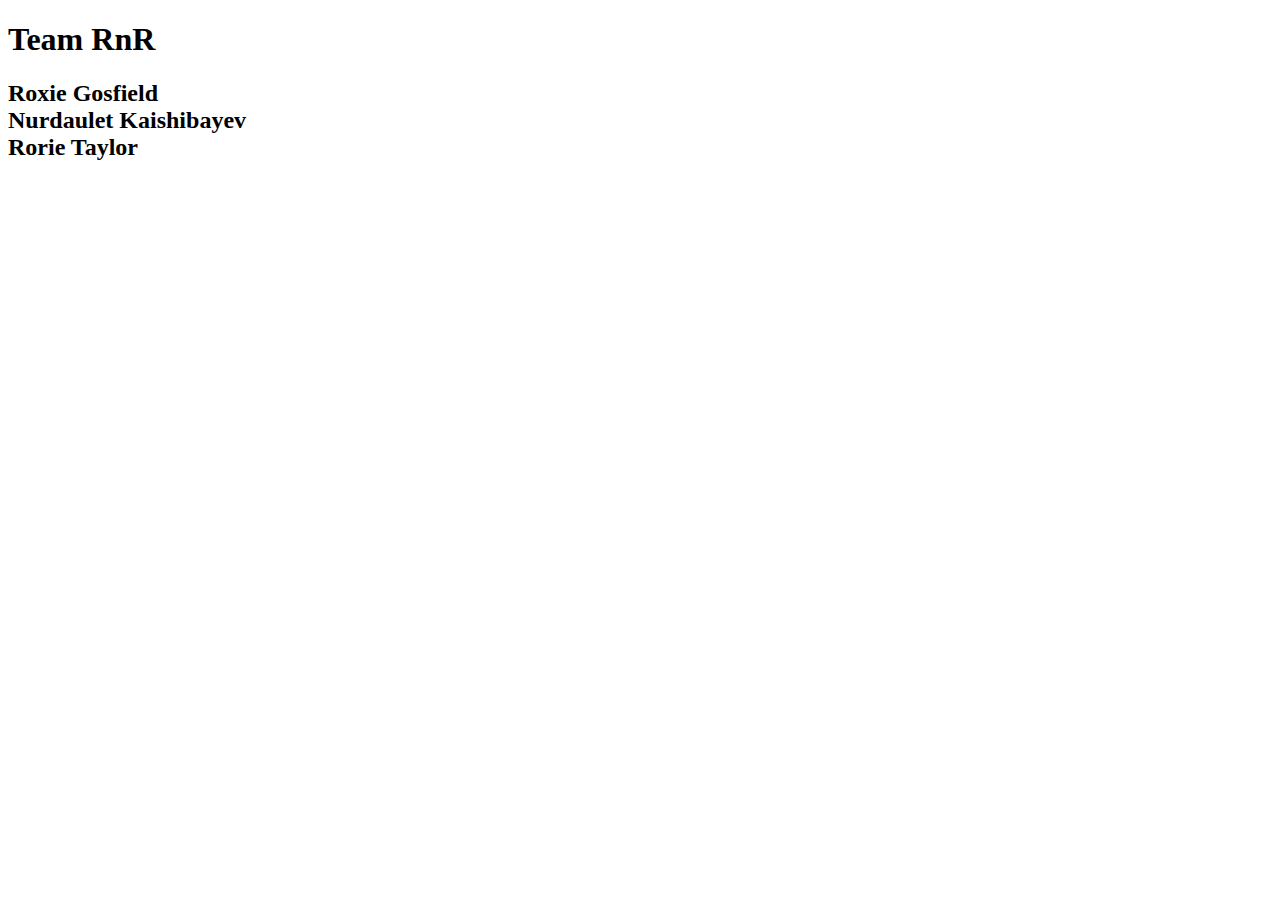
<file: index0.html>
<!--
Team RnR (Nurdaulet Kaishibayev, Roxie Gosfield, Rorie Taylor)
IntroCS pd7 sec11
HW02 -- Publishio
2021-02-05
-->
<!DOCTYPE html>
<html>
    <title>
    Lavender
    </title>
    <body>
        <h1>Team RnR</h1>
        <h2>Roxie Gosfield<br>Nurdaulet Kaishibayev<br>Rorie Taylor</h2>
    </body>
</html>
</file>
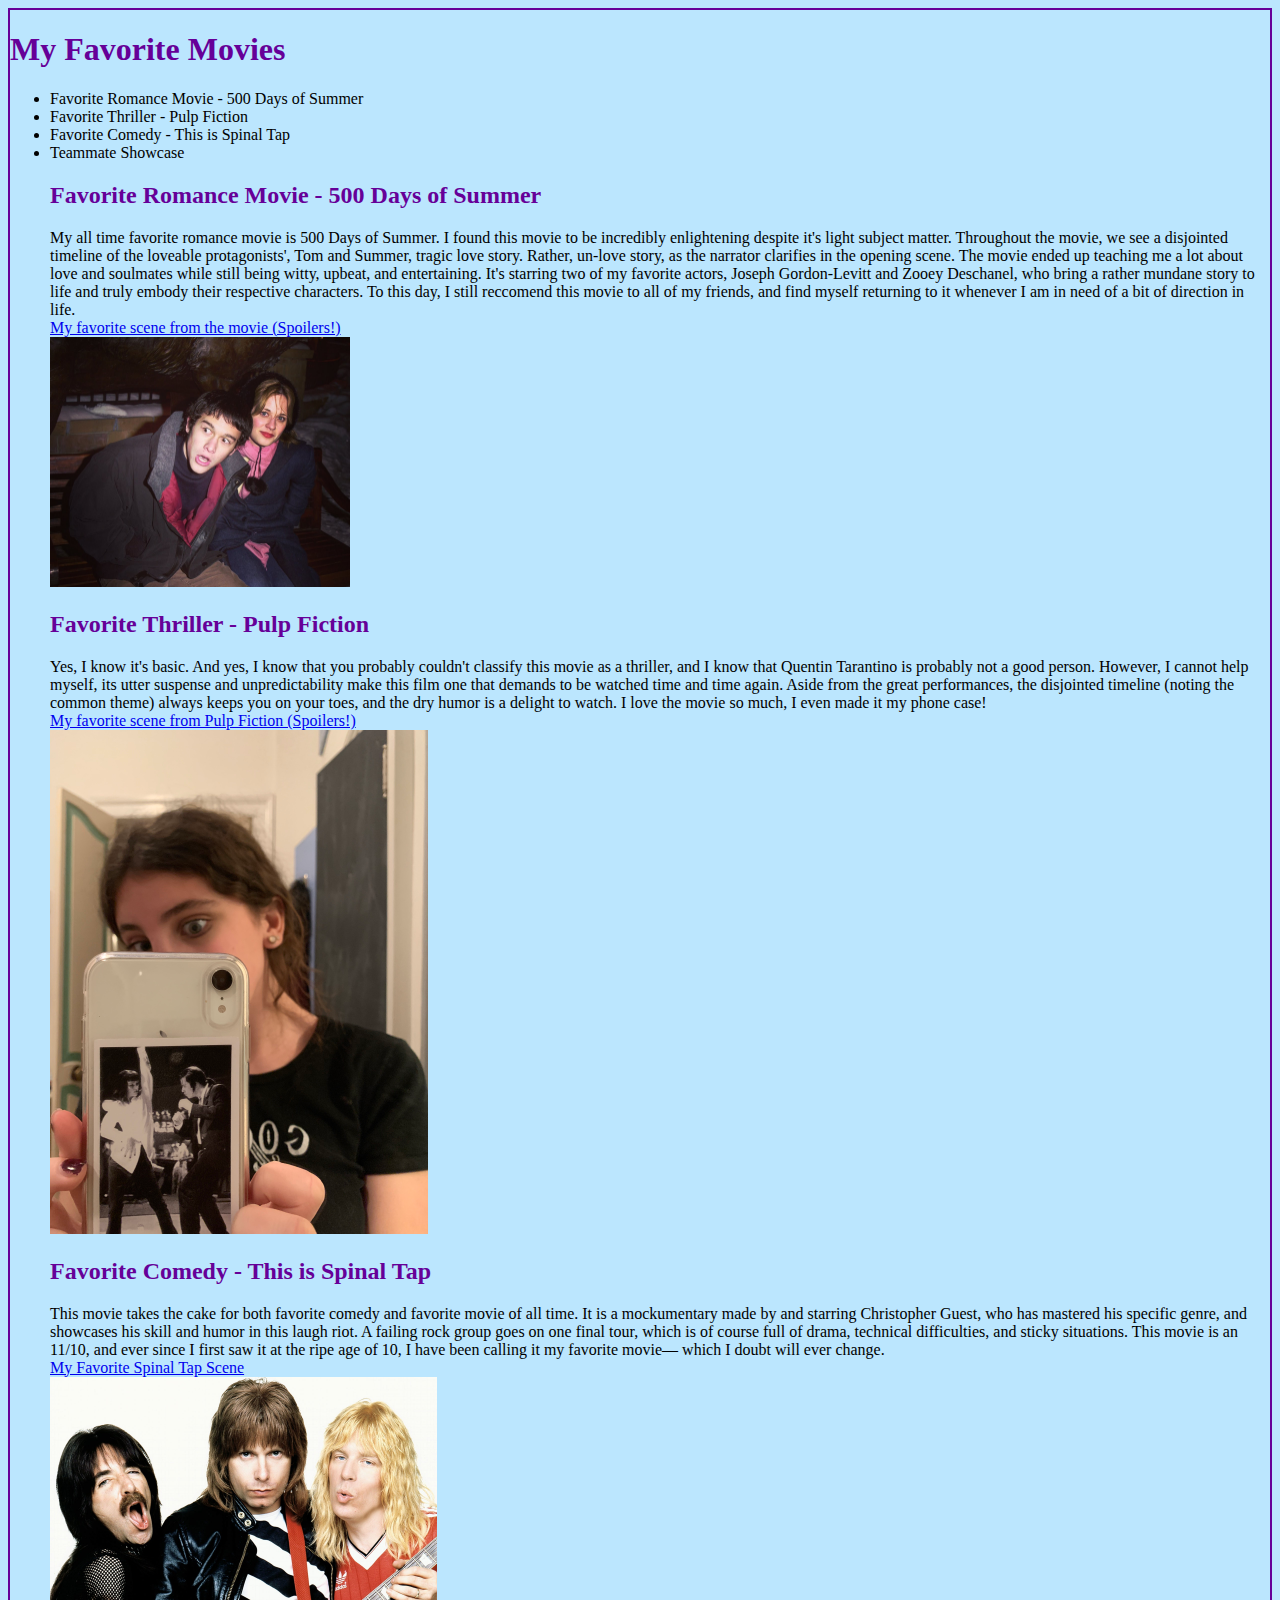
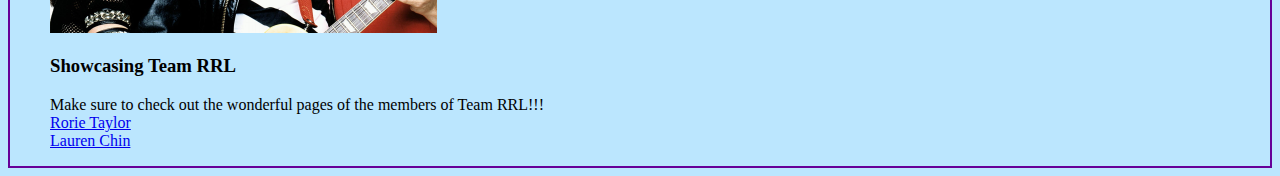
<file: talk.html>
<!--
Team RRL (Lauren Chin, Roxie Gosfield, Rorie Taylor)     
IntroCS pd7 sec11
HW05 -- Stuylin'
2021-02-11
-->
<!DOCTYPE html>
<html>
<link href="main.css" rel="stylesheet">
    <head>
        <title>HW05 - Movies</title> <!--Possible Title change-->
    </head>
    <body>
        <h1>My Favorite Movies</h1>
        <ul> 
            <li>Favorite Romance Movie - 500 Days of Summer</li>  
            <li>Favorite Thriller - Pulp Fiction</li>  
            <li>Favorite Comedy - This is Spinal Tap</li>  
            <li>Teammate Showcase</li>
            
            
            <h2>Favorite Romance Movie - 500 Days of Summer</h2>
            <p>My all time favorite romance movie is 500 Days of Summer. I found this movie to be incredibly enlightening despite it's light subject matter. Throughout the movie, we see a disjointed timeline of the loveable protagonists', Tom and Summer, tragic love story. Rather, un-love story, as the narrator clarifies in the opening scene. The movie ended up teaching me a lot about love and soulmates while still being witty, upbeat, and entertaining. It's starring two of my favorite actors, Joseph Gordon-Levitt and Zooey Deschanel, who bring a rather mundane story to life and truly embody their respective characters. To this day, I still reccomend this movie to all of my friends, and find myself returning to it whenever I am in need of a bit of direction in life.
            <br>
            <a href="https://www.youtube.com/watch?v=Qm0gMalkGMk" target="_blank">My favorite scene from the movie (Spoilers!)</a> <!--By using "_blank" as the target, you can open the link in a NEW TAB-->
            <br>
            <img src="zooey and joseph.jpg" width="300" height="250.25" alt="500 Days BTS">
            </p>
            
            
            <h2>Favorite Thriller - Pulp Fiction</h2>
            <p>Yes, I know it's basic. And yes, I know that you probably couldn't classify this movie as a thriller, and I know that Quentin Tarantino is probably not a good person. However, I cannot help myself, its utter suspense and unpredictability make this film one that demands to be watched time and time again. Aside from the great performances, the disjointed timeline (noting the common theme) always keeps you on your toes, and the dry humor is a delight to watch. I love the movie so much, I even made it my phone case!
            <br>
            <a href="https://www.youtube.com/watch?v=DDMJSg0a5u0" target="_blank">My favorite scene from Pulp Fiction (Spoilers!)</a>
            <br>
            <img src="Pulp phone case.jpg" width=378 height="504" alt="My Pulp Fiction Phone Case">
            </p>
            
            
            <h2>Favorite Comedy - This is Spinal Tap</h2>
            <p>
            This movie takes the cake for both favorite comedy and favorite movie of all time. It is a mockumentary made by and starring Christopher Guest, who has mastered his specific genre, and showcases his skill and humor in this laugh riot. A failing rock group goes on one final tour, which is of course full of drama, technical difficulties, and sticky situations. This movie is an 11/10, and ever since I first saw it at the ripe age of 10, I have been calling it my favorite movie— which I doubt will ever change.
            <br>
            <a href="https://www.youtube.com/watch?v=KOO5S4vxi0o" target="_blank">My Favorite Spinal Tap Scene</a>
            <br>
            <img src="spinal tap.jpg" width=387 height="256" alt="Spinal Tap!">
            </p>
            
            
            <h3>Showcasing Team RRL</h3> 
            <p>
            Make sure to check out the wonderful pages of the members of Team RRL!!!
            <br>
            <a href="https://rtaylor05.github.io/web/talk" target="_blank">Rorie Taylor</a> 
            <br>
            <a href="https://laurenc24.github.io/web/talk" target="_blank">Lauren Chin</a>
            </p>
        </ul>
    </body>
</html>
</file>
<file: main.css>
/*
Team RRL (Lauren Chin, Roxie Gosfield, Rorie Taylor)     
IntroCS pd7 sec11
HW05 -- Stuylin'
2021-02-11
*/

body {
    background-color: #BBE6FE;
	font-size: 20
	color: #640081
	;border-bottom: 2px solid #660098; border-top: 2px solid #660098; border-right: 2px solid #660098; border-left: 2px solid #660098;
}

h1 {
	color: #660098
}

h2 {
	color: #660098
}

a {
	cursor: pointer;
}
</file>
